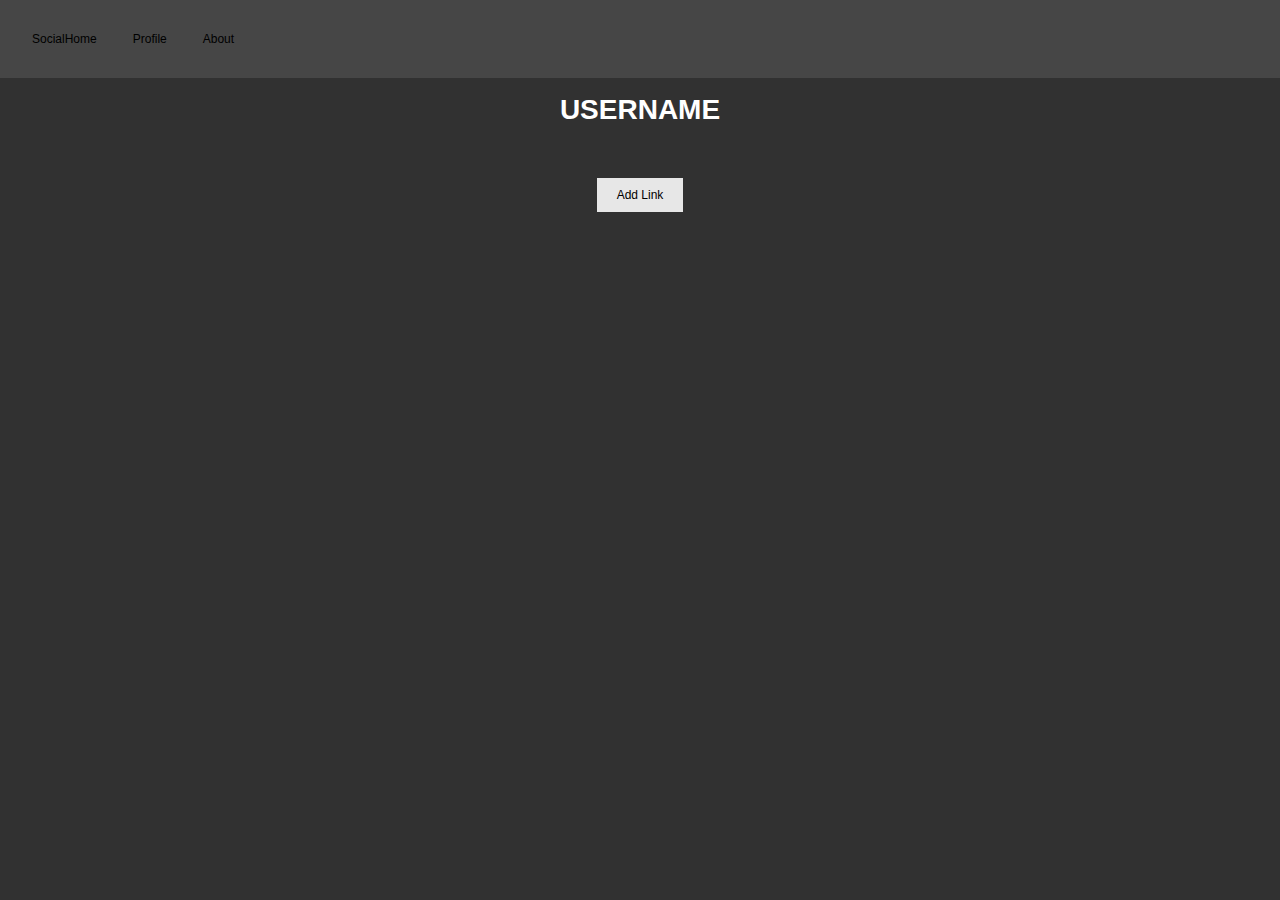
<file: index.html>
<!DOCTYPE html>
<html>
<head>
<meta http-equiv="Content-Type" content="text/html; charset=utf-8" />
<link href="index.css" rel="stylesheet" type="text/css">
<title>SocialHome</title>
</head>
<body>
<header>
<meta name="viewport" content="width=device-width, initial-scale=1">


<!--links to javascript -->
<script src="index.js"></script>


<div class="tab">
  <button class="tablinks" onclick="homePage()">SocialHome</button>
  <button class="tablinks" onclick="profilePage()">Profile</button>
  <button class="tablinks" onclick="aboutPage()">About</button>
</div>
</header>




<center>
<br />
	<h1>USERNAME</h1>
<br />

<!--add url button --><br /><br />
<button class="addSite buttonG" onclick="addSite()">Add Link</button>
</center>



</body>
</html>
</file>
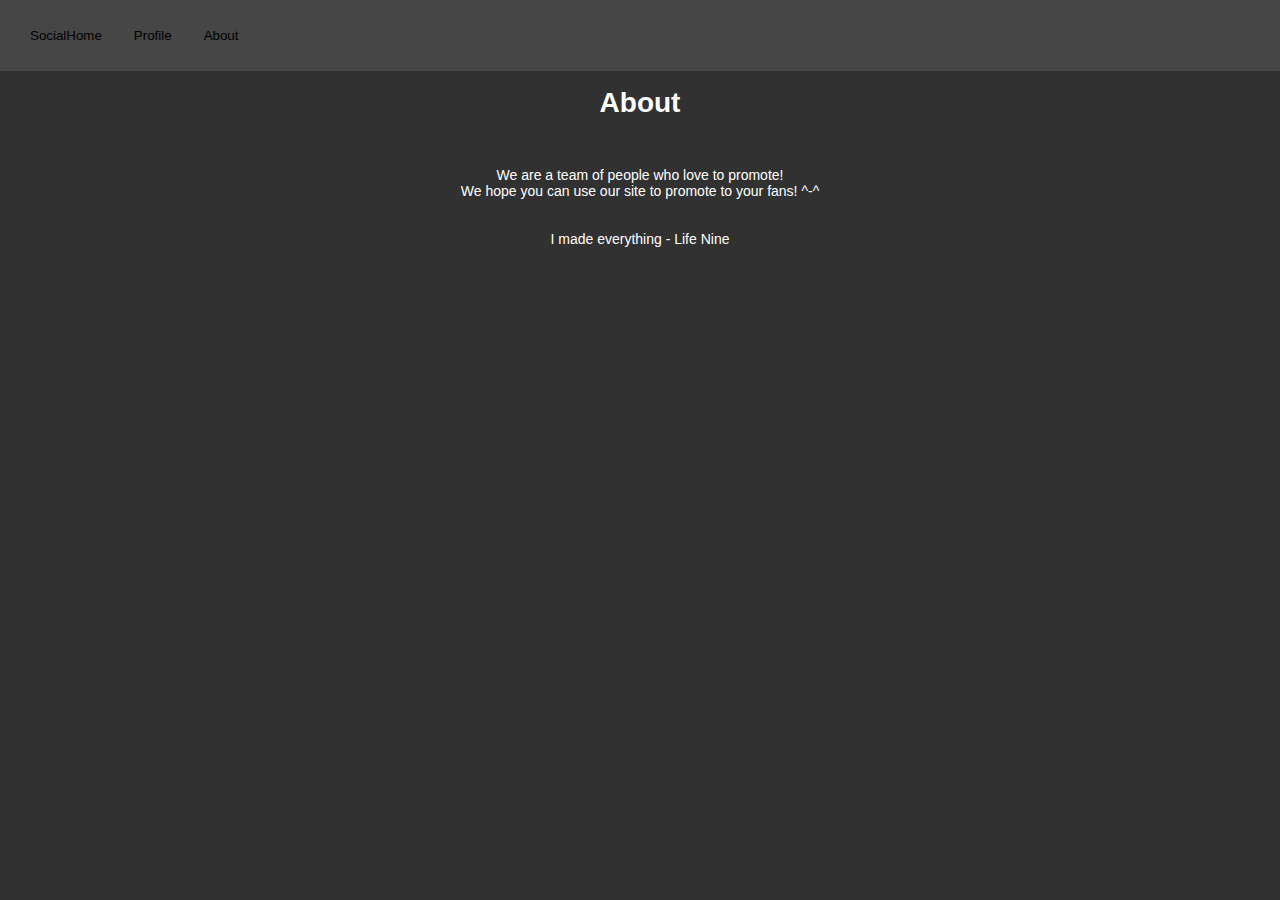
<file: about/AboutPage.html>
<!DOCTYPE html>
<html>
<head>
<meta http-equiv="Content-Type" content="text/html; charset=utf-8" />
<link href="AboutPage.css" rel="stylesheet" type="text/css">
<title>SocialHome</title>
</head>

<header>
<meta name="viewport" content="width=device-width, initial-scale=1">
</head>
<body>
<!--links to javascript -->
<script src="AboutPage.js"></script>


<div class="tab">
  <button class="tablinks" onclick="homePage()">SocialHome</button>
  <button class="tablinks" onclick="profilePage()">Profile</button>
  <button class="tablinks" onclick="aboutPage()">About</button>
</div>
</header>



<body>
<center>
<br />
	<h1>About</h1>
<br />

<!--About US TEXT --><br /><br />
<p> We are a team of people who love to promote! <br />We hope you can use our site to 
promote to your fans! ^-^ </p>
<br> <br> <p> I made everything - Life Nine </p>
</center>



</body>
</html>
</file>
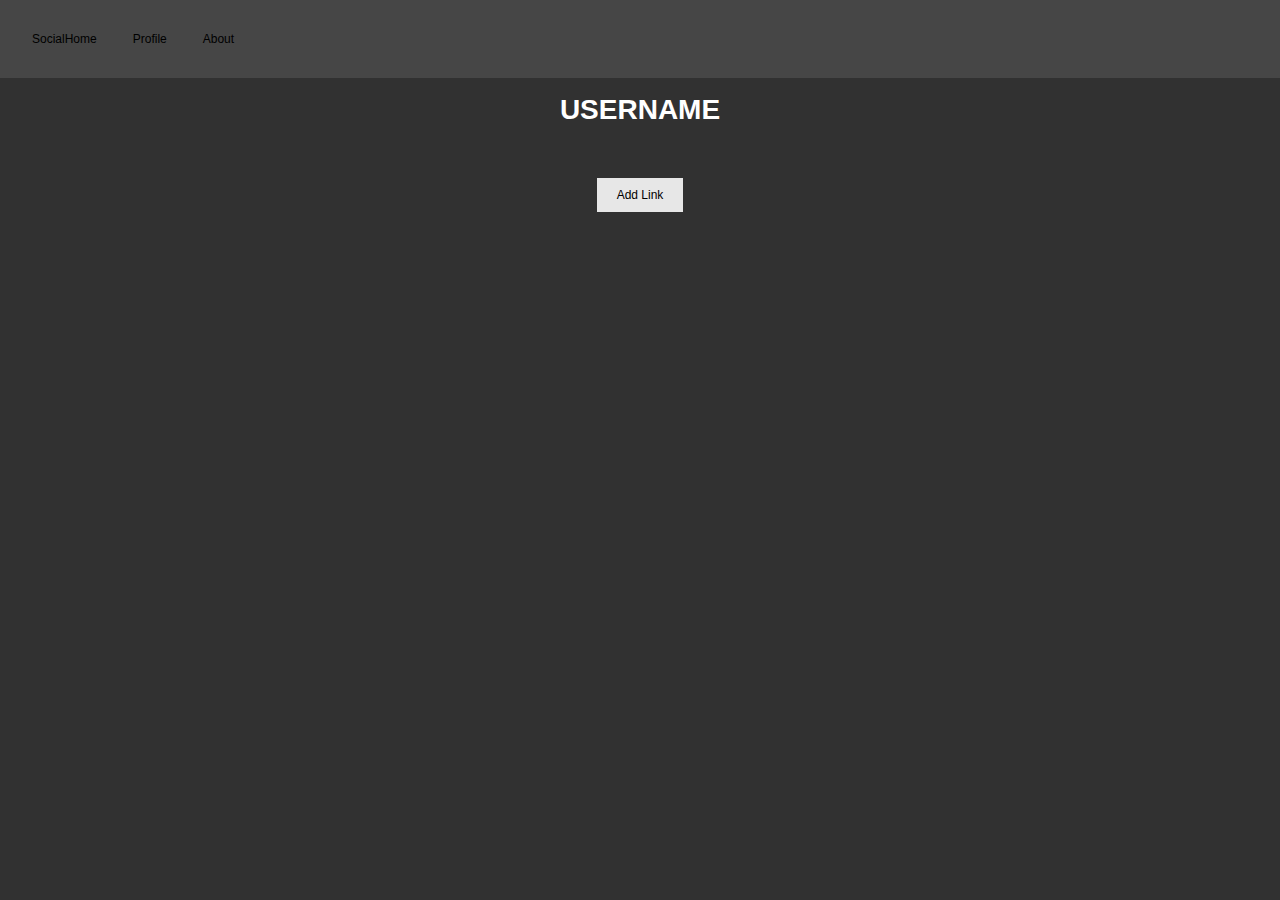
<file: user/UserPage.html>
<!DOCTYPE html>
<html>
<head>
<meta http-equiv="Content-Type" content="text/html; charset=utf-8" />
<link href="UserPage.css" rel="stylesheet" type="text/css">
<title>SocialHome</title>
</head>
<body>
<header>
<meta name="viewport" content="width=device-width, initial-scale=1">


<!--links to javascript -->
<script src="UserPage.js"></script>
<div class="tab">
  <button class="tablinks" onclick="homePage()">SocialHome</button>
  <button class="tablinks" onclick="profilePage()">Profile</button>
  <button class="tablinks" onclick="aboutPage()">About</button>
</div>
</header>




<center>
<br />
	<h1>USERNAME</h1>
<br />

<!--add url button --><br /><br />
<button class="addSite buttonG" onclick="addSite()">Add Link</button>
</center>



</body>
</html>
</file>
<file: index.css>
* {
  margin: 0;
  padding: 0;
  border: none;
  font-family: Arial, sans-serif;
}

header, footer {
    padding: 1em;
    color: white;
    background-color: #464646;
    clear: left;
    text-align: center;
}

body {
	margin: 0 !important;
    padding: 0 !important;
	font-size: 14px;
	font-family: Arial, sans-serif;
	color: white;
    background-color: #313131;
    clear: left;
 }

.addSite {
	background-color: #e7e7e7;
	border: none;
	color: white;
	padding: 10px 20px;
	text-align: center;
	text-decoration: none;
	display: inline-block;
	font-size: 12px;
	margin: 4px 2px;
	cursor: pointer;
}

.buttonG {background-color: #e7e7e7; color: black;} /* Gray */

BUTTON { 
	background-color: #e7e7e7;
	border: none;
	color: black;
	padding: 10px 20px;
	text-align: center;
	text-decoration: none;
	display: inline-block;
	font-size: 12px;
	margin: 4px 2px;
	cursor: pointer;
}

/* Style the tab */
.tab {
    overflow: hidden;
    background-color: #464646;
}

/* Style the buttons inside the tab */
.tab button {
    background-color: #464646;
    float: left;
    border: none;
    outline: none;
    cursor: pointer;
    padding: 14px 16px;
    transition: 0.3s;
}

/* Change background color of buttons on hover */
.tab button:hover {
    background-color: #ddd;
}

/* Create an active/current tablink class */
.tab button.active {
    background-color: #464646;
}

/* Style the tab content */
.tabcontent {
    display: none;
    padding: 6px 12px;
    border: 1px solid #ccc;
    border-top: none;
	background-color: #464646;
}
</file>
<file: about/AboutPage.css>
* {
  margin: 0;
  padding: 0;
  border: none;
  font-family: Arial, sans-serif;
}

header, footer {
    padding: 1em;
    color: white;
    background-color: #464646;
    clear: left;
    text-align: center;
}

body {
	margin: 0 !important;
    padding: 0 !important;
	font-size: 14px;
	font-family: Arial, sans-serif;
	color: white;
    background-color: #313131;
    clear: left;
 }


/* Style the tab */
.tab {
    overflow: hidden;
    background-color: #464646;
}

/* Style the buttons inside the tab */
.tab button {
    background-color: #464646;
    float: left;
    border: none;
    outline: none;
    cursor: pointer;
    padding: 14px 16px;
    transition: 0.3s;
}

/* Change background color of buttons on hover */
.tab button:hover {
    background-color: #ddd;
}

/* Create an active/current tablink class */
.tab button.active {
    background-color: #464646;
}

/* Style the tab content */
.tabcontent {
    display: none;
    padding: 6px 12px;
    border: 1px solid #ccc;
    border-top: none;
	background-color: #464646;
}
</file>
<file: user/UserPage.css>
* {
  margin: 0;
  padding: 0;
  border: none;
  font-family: Arial, sans-serif;
}

header, footer {
    padding: 1em;
    color: white;
    background-color: #464646;
    clear: left;
    text-align: center;
}

body {
	margin: 0 !important;
    padding: 0 !important;
	font-size: 14px;
	font-family: Arial, sans-serif;
	color: white;
    background-color: #313131;
    clear: left;
 }

.addSite {
	background-color: #e7e7e7;
	border: none;
	color: white;
	padding: 10px 20px;
	text-align: center;
	text-decoration: none;
	display: inline-block;
	font-size: 12px;
	margin: 4px 2px;
	cursor: pointer;
}

.buttonG {background-color: #e7e7e7; color: black;} /* Gray */

BUTTON { 
	background-color: #e7e7e7;
	border: none;
	color: black;
	padding: 10px 20px;
	text-align: center;
	text-decoration: none;
	display: inline-block;
	font-size: 12px;
	margin: 4px 2px;
	cursor: pointer;
}

/* Style the tab */
.tab {
    overflow: hidden;
    background-color: #464646;
}

/* Style the buttons inside the tab */
.tab button {
    background-color: #464646;
    float: left;
    border: none;
    outline: none;
    cursor: pointer;
    padding: 14px 16px;
    transition: 0.3s;
}

/* Change background color of buttons on hover */
.tab button:hover {
    background-color: #ddd;
}

/* Create an active/current tablink class */
.tab button.active {
    background-color: #464646;
}

/* Style the tab content */
.tabcontent {
    display: none;
    padding: 6px 12px;
    border: 1px solid #ccc;
    border-top: none;
	background-color: #464646;
}
</file>
